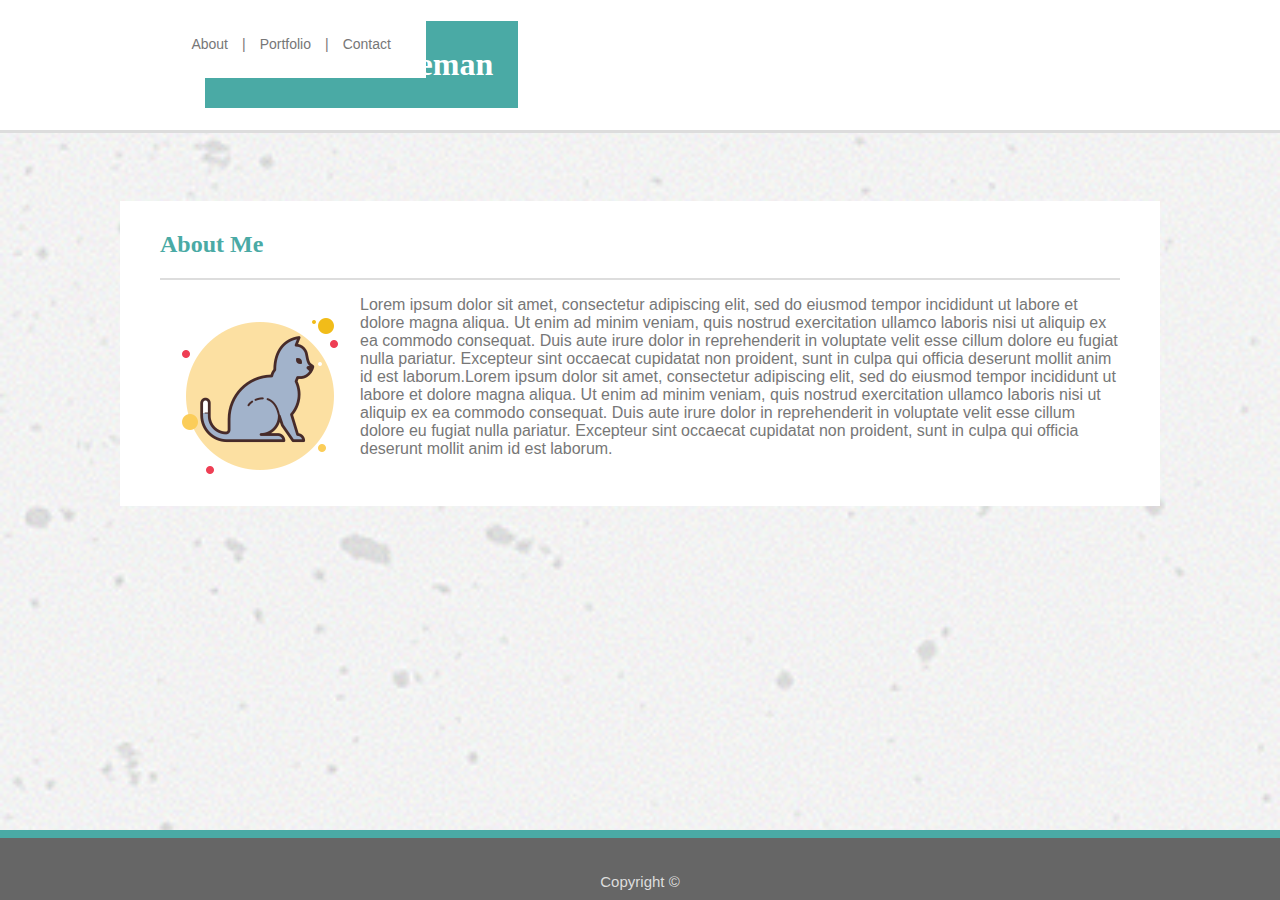
<file: index.html>
<!doctype html>

<html lang = "en">

	<head>
		<meta charset="UTF-8">
		<title>Assignment One</title>
		<meta name="viewport" content="width=device-width, initial-scale=1">
		<link rel="stylesheet" type="text/css" href="assets/css/style.css">
	</head>	

	<body>
		<!--Header-->
		<div class="header">
			<h1>Vanessa Wiedeman</h1>
			<nav class="navBar">
				<a href="index.html">About</a>
				<a>|</a>
				<a href="portfolio.html">Portfolio</a>
				<a>|</a>
				<a href="contact.html">Contact</a>
			</nav>
	
		</div>	
		<br>
		<div class="mainBody">

		<h2>About Me</h2>
	
		<div class="line"> </div>

		<p><img src="assets/images/cat.png" class="contentImg" alt="Cat Icon Png">

		<p>Lorem ipsum dolor sit amet, consectetur adipiscing elit, sed do eiusmod tempor incididunt ut labore et dolore magna aliqua. Ut enim ad minim veniam, quis nostrud exercitation ullamco laboris nisi ut aliquip ex ea commodo consequat. Duis aute irure dolor in reprehenderit in voluptate velit esse cillum dolore eu fugiat nulla pariatur. Excepteur sint occaecat cupidatat non proident, sunt in culpa qui officia deserunt mollit anim id est laborum.Lorem ipsum dolor sit amet, consectetur adipiscing elit, sed do eiusmod tempor incididunt ut labore et dolore magna aliqua. Ut enim ad minim veniam, quis nostrud exercitation ullamco laboris nisi ut aliquip ex ea commodo consequat. Duis aute irure dolor in reprehenderit in voluptate velit esse cillum dolore eu fugiat nulla pariatur. Excepteur sint occaecat cupidatat non proident, sunt in culpa qui officia deserunt mollit anim id est laborum.</p>
		</div>
		<br>
		<div class="footer">
			<p class="copyright">Copyright &copy;</p>
		</div>

	</body>
</html>
</file>
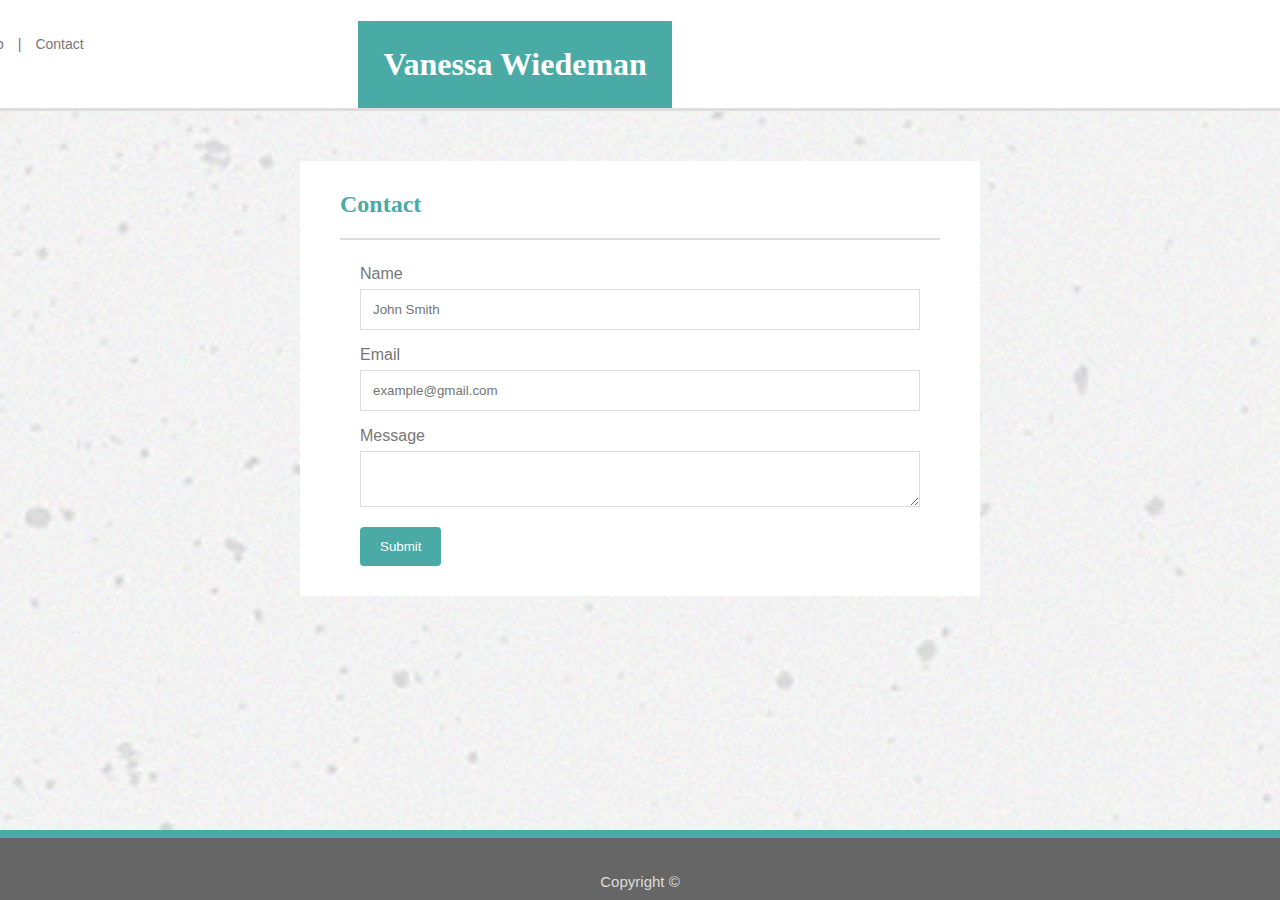
<file: contact.html>
<!doctype html>

<html lang = "en">

	<head>
		 <meta charset="UTF-8"> 
		 <title>Assignment One</title>
	 
	 	<link rel="stylesheet" type="text/css" href="assets/css/style.css">
	</head>
	<body>
	<!--Header-->
	<div class="sideHeader">
	<h1>Vanessa Wiedeman</h1>
	<nav class="sideNavBar">
	<a href="index.html">About</a>
	<a>|</a>
	<a href="portfolio.html">Portfolio</a>
	<a>|</a>
	<a href="contact.html">Contact</a>
	</nav>
	</div>	
	<div class="mainSideBody">
														<h2>Contact</h2>
																														
	<div class="sideLine"> </div>
	<div class="contactForm">
		<label for="fname">Name</label>
		<input type="text" id="fname" name="fullname" placeholder="John Smith">
		<label for="email">Email</label>
		<input type="text" id="email" name="gmail" placeholder="example@gmail.com">
		<label for="message">Message</label>
		<textarea id="message" name="message" placeholder="">

		</textarea>
		<input type="submit" value="Submit">
	</div>

	<div class="footer">			
	<p class="copyright">Copyright &copy;</p>
	</div>
	</body>
</html>
</file>
<file: assets/css/style.css>
nav {

	margin-left:13%;
	margin-right:10%;
	margin-top:10px;
	padding:25px;
}
body {
	margin:0;
		background-image:url("../images/photoBackdrop.png");
		background-size:100%;
}
p, ul, ol, a, label{
	color:#777777;
	font-family: 'Arial', 'Helvetica Neue', Helvetica, sans-serif;
}
h1, h2 {
	font-family:'Georgia', Times, Times New Roman, serif;
}
h2 {
	color:#4aaaa5;
}
a {
	font-size:14px;
	padding-right:10px;
	text-decoration:none;
}
.header {
	display: flex;
	background-color:white;
	margin-top:0px;
	margin-bottom:50px;
	width:100%;
	border-bottom:3px solid #dddddd;
}
.header h1{
	margin-left:16%;
	margin-right:16%;
	background:#4aaaa5;
	color:white;
	padding:25px;
}

.sideHeader {
display: flex;
background-color:white;
margin-top:0px;
margin-bottom:50px;
width:100%;
border-bottom:3px solid #dddddd;
}
.sideHeader h1{
margin-left:28%;
margin-right:16%;
background:#4aaaa5;
color:white;
padding:25px;
margin-bottom:0px;
}


.sideNavBar {
	background:white;
	margin-bottom:0;
	margin-left:-11%;
	position:fixed;
}
.navBar {
	background:white;
	margin-bottom:0;
	position:fixed;
	}

.contentImg {
	float:left;
}
.portfolioImg {
	float:left;
	padding:25px;
	padding-left:0;
}

.mainBody {
	background:white;
	width:960px;
	margin:0 auto;	
	margin-top:-20;
	padding:10px;
	padding-left:40px;
	padding-right:40px;
	overflow:auto;
}
.mainSideBody {
	background:white;
	width:600px;
	margin:auto;
	margin-top:-20;
	padding:10px;
	padding-left:40px;
	padding-right:40px;
	overflow:auto;
}
.line {
	width:960px;
	background:#dddddd;
	height:2px;
	margin-bottom:5px;
}
.sideLine {

	width:600px;
	background:#dddddd;
	height:2px;
	margin-bottom:5px;
}

.contactForm {
	box-sizing:border-box;
	border-radius:5px;
	padding:20px;
}
input[type=text], select, textarea {
	width:100%;
	padding:12px;
	border: 1px solid #dddddd;
	box-sizing:border-box;
	margin-top:6px;
	margin-bottom:16px;
	resize:vertical;
}

input[type=submit]{
	padding:12px 20px;
	border:none;
	border-radius: 4px;
	cursor:pointer;
	color:white;
	background-color:#4aaaa5;
}

.copyright {
	margin-bottom:10px;
	color:#dddddd;
	font-size:15px;
}

.footer {
	border-top: 8px solid #4aaaa5;
	background:#666666;
	text-align:center;
	margin-bottom:0px;
	padding-top:20px;	
	position:fixed;
	left:0;
	bottom:0;
	width:100%;
}

@media screen and (max-width:980) {
	nav{
		width:100%;
		position:fixed;
	}

	.navbar{
		margin:0;
		padding:0;
	}
	.sideheader h1{
		font-size:20px;
	}
}

@media screen and (max-width:768px){
	
}

@media screen and (max-width:640px){

}
</file>
